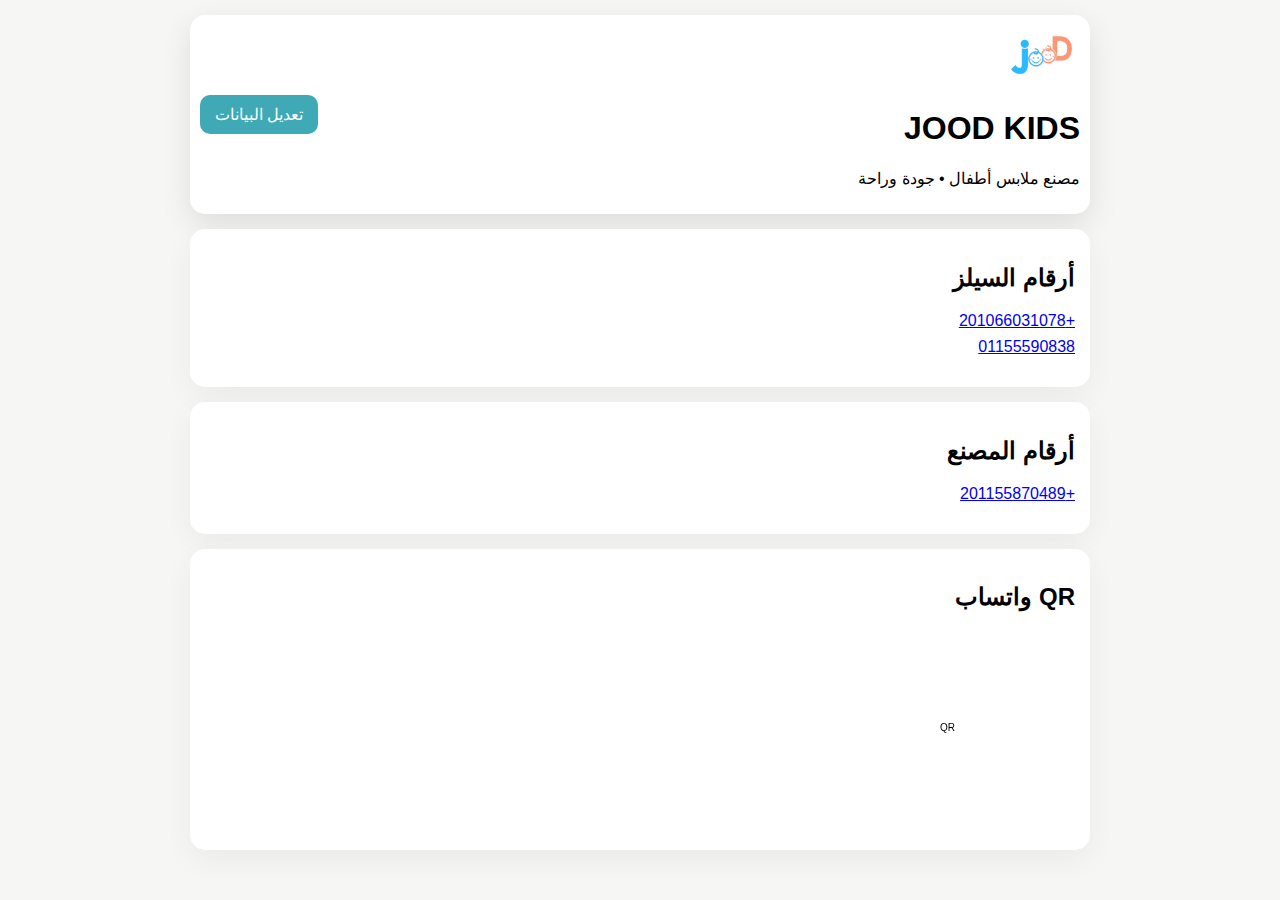
<file: index.html>
<!doctype html>
<html lang="ar" dir="rtl">
<head>
<meta charset="utf-8">
<meta name="viewport" content="width=device-width,initial-scale=1">
<title>JOOD KIDS</title>
<link rel="stylesheet" href="styles.css">
</head>
<body>
<div class="app">
<header class="topbar">
<div class="brand">
<img src="logo.png" class="logoImg">
<div>
<h1 id="companyName"></h1>
<p id="tagline"></p>
</div>
</div>
<a href="editor.html" class="btn">تعديل البيانات</a>
</header>

<div class="card">
<h2>أرقام السيلز</h2>
<ul id="sales"></ul>
</div>

<div class="card">
<h2>أرقام المصنع</h2>
<ul id="factory"></ul>
</div>

<div class="card">
<h2>QR واتساب</h2>
<canvas id="qr" width="200" height="200"></canvas>
</div>

</div>
<script src="qr.js"></script>
<script src="app.js"></script>
</body>
</html>
</file>
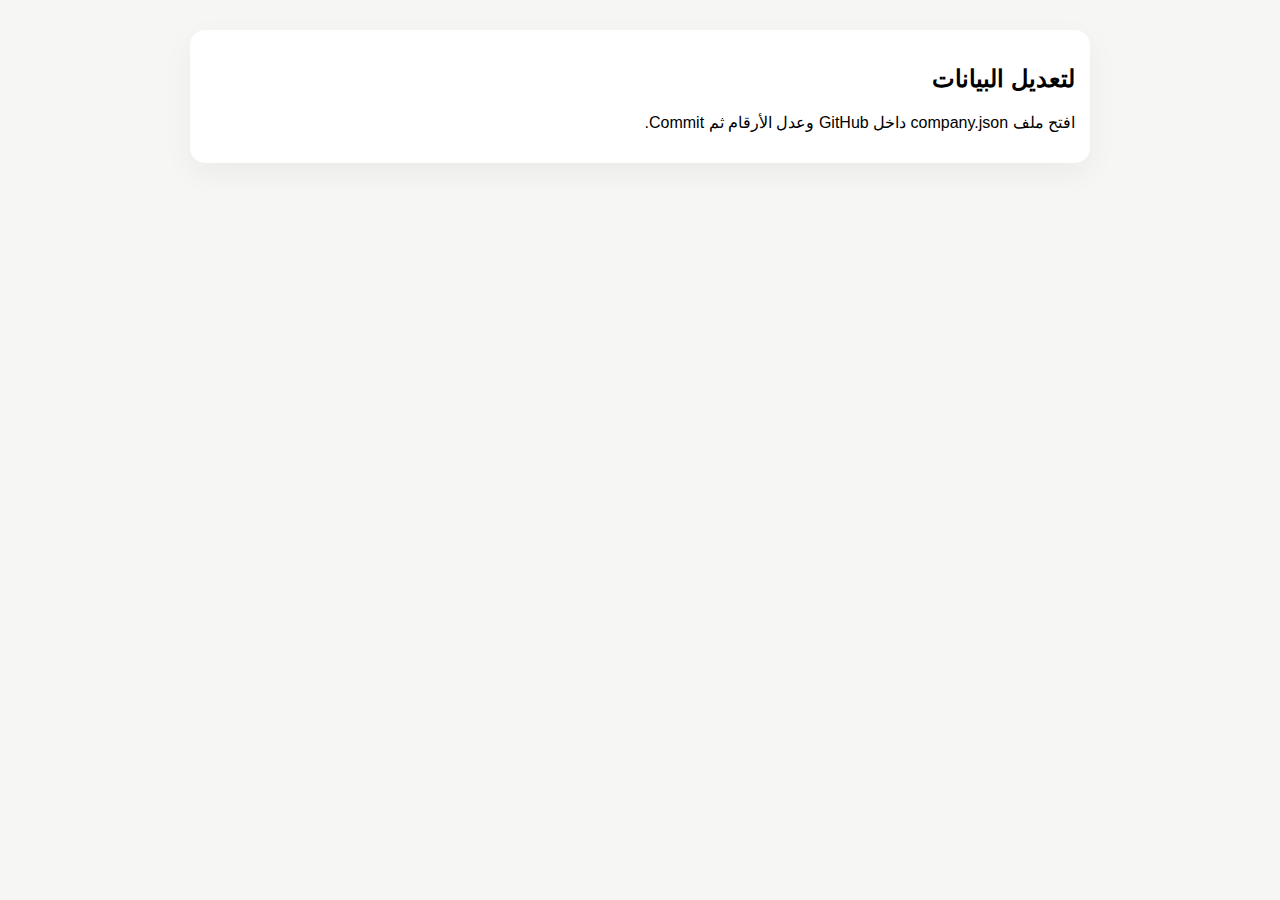
<file: editor.html>
<!doctype html>
<html lang="ar" dir="rtl">
<head><meta charset="utf-8"><meta name="viewport" content="width=device-width,initial-scale=1">
<title>تعديل</title><link rel="stylesheet" href="styles.css"></head>
<body>
<div class="app">
<div class="card">
<h2>لتعديل البيانات</h2>
<p>افتح ملف company.json داخل GitHub وعدل الأرقام ثم Commit.</p>
</div>
</div>
</body>
</html>
</file>
<file: styles.css>
body{margin:0;font-family:Arial;background:#F6F7F5}
.app{max-width:900px;margin:auto;padding:15px}
.topbar{display:flex;justify-content:space-between;align-items:center;background:white;padding:10px;border-radius:15px;box-shadow:0 10px 30px rgba(0,0,0,.1)}
.logoImg{height:60px}
.card{background:white;margin-top:15px;padding:15px;border-radius:15px;box-shadow:0 10px 30px rgba(0,0,0,.05)}
ul{padding:0;list-style:none}
li{margin:8px 0}
.btn{background:#3FA9B5;color:white;padding:10px 15px;border-radius:10px;text-decoration:none}
</file>
